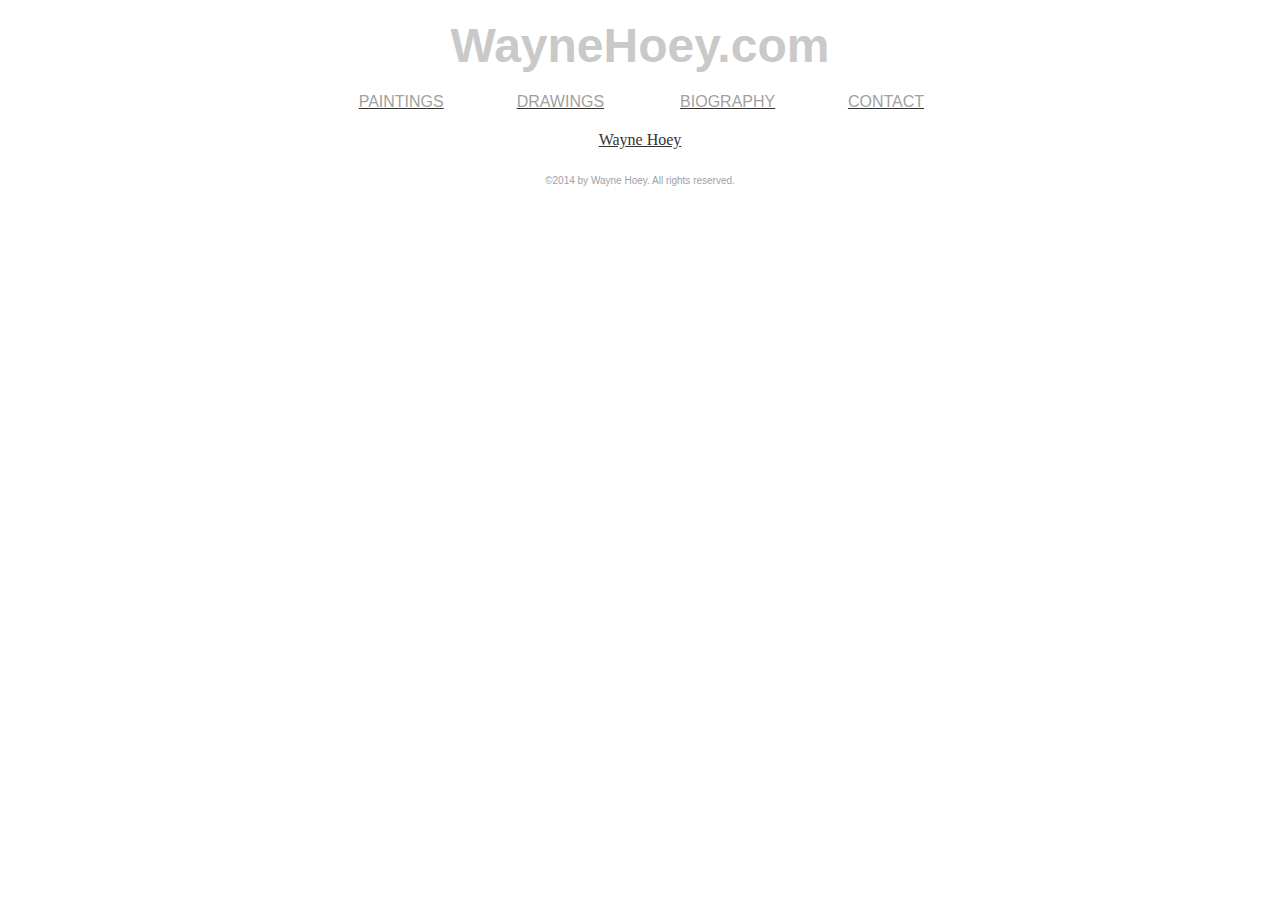
<file: page2.html>
<!DOCTYPE HTML PUBLIC "-//W3C//DTD HTML 4.0 Transitional//EN"
        "http://www.w3.org/TR/REC-html40/loose.dtd">
<html>
<head>
	<title>Paintings</title>
	<meta name="description" content="Wayne Hoey - Home">
	<meta name="keywords" content="artist, artists, visual artist, visual artists, painters, hoey, art, drawing, painting">
</head>

<BODY BGCOLOR="#FFFFFF" ALINK="#333333" VLINK="#333333" LINK="#333333">

	<!-- Facebook SDK -->
	<div id="fb-root"></div>
	<script>(function(d, s, id) {
	  var js, fjs = d.getElementsByTagName(s)[0];
	  if (d.getElementById(id)) return;
	  js = d.createElement(s); js.id = id;
	  js.src = "//connect.facebook.net/en_US/sdk.js#xfbml=1&version=v2.8";
	  fjs.parentNode.insertBefore(js, fjs);
	}(document, 'script', 'facebook-jssdk'));</script>
	<!-- Facebook SDK End -->

<center>
<table border=0 cellpadding=5 cellspacing=5 width=640>
	<tr>
	<!-- row 1 : column 1 -->
	<td colspan=1 rowspan=1 valign=middle align=center>
	<p><B><FONT SIZE="72 pt" COLOR="#C9C9C9" FACE="arial,helvetica,swiss,verdana">WayneHoey.com</FONT></B></p>
	</td>
	</tr>
</table>
<table border=0 cellpadding=5 cellspacing=5 width=640>
	<tr>
	<!-- row 1 : column 1 -->
	<td colspan=1 rowspan=1 valign=middle align=center>
	<a href="paintings.htm"><font color="#A1A1A1" size=3 face="arial,geneva,helvetica,swiss,verdana">PAINTINGS</font></a>
	</td>
	<!-- row 1 : column 2 -->
	<td colspan=1 rowspan=1 valign=middle align=center>
	<a href="drawings.htm"><font color="#A1A1A1" size=3 face="arial,geneva,helvetica,swiss,verdana">DRAWINGS</font></a>
	</td>
	<!-- row 1 : column 3 -->
	<td colspan=1 rowspan=1 valign=middle align=center>
	<a href="bio.htm"><font color="#A1A1A1" size=3 face="arial,geneva,helvetica,swiss,verdana">BIOGRAPHY</font></a>
	</td>
	<!-- row 1 : column 4 -->
	<td colspan=1 rowspan=1 valign=top align=center>
	<a href="mailto:waynehoey@hotmail.com"><font color="#A1A1A1" size=3 face="arial,geneva,helvetica,swiss,verdana">CONTACT</font></a>
	</td>
	</tr>
</table>
<table border=0 cellpadding=5 cellspacing=5 width=640>
	<tr>
	<!-- row 1 : column 1 -->
	<td colspan=1 rowspan=1 valign=middle align=center>

	<!-- Facebook Script Start -->
			<div id="fb">
				<div class="fb-page" 
				data-href="https://www.facebook.com/WayneHoeyStudio/" 
				data-tabs="timeline,events,messages" 
				data-small-header="false" 
				data-adapt-container-width="true" 
				data-width="500" data-hide-cover="false" 
				data-show-facepile="false"><blockquote cite="https://www.facebook.com/WayneHoeyStudio/" class="fb-xfbml-parse-ignore"><a href="https://www.facebook.com/WayneHoeyStudio/">Wayne Hoey</a></blockquote></div>
			</div>
	<!-- Facebook Script End -->

	</TD>
	</TR>
</TABLE>
</LEFT>
<LEFT><FONT color="#A1A1A1" font size="1" face="arial,geneva,helvetica,swiss,verdana">&#169;2014 by Wayne Hoey.  All rights reserved.</FONT>
</LEFT>
</BODY>
</HTML>
</file>
